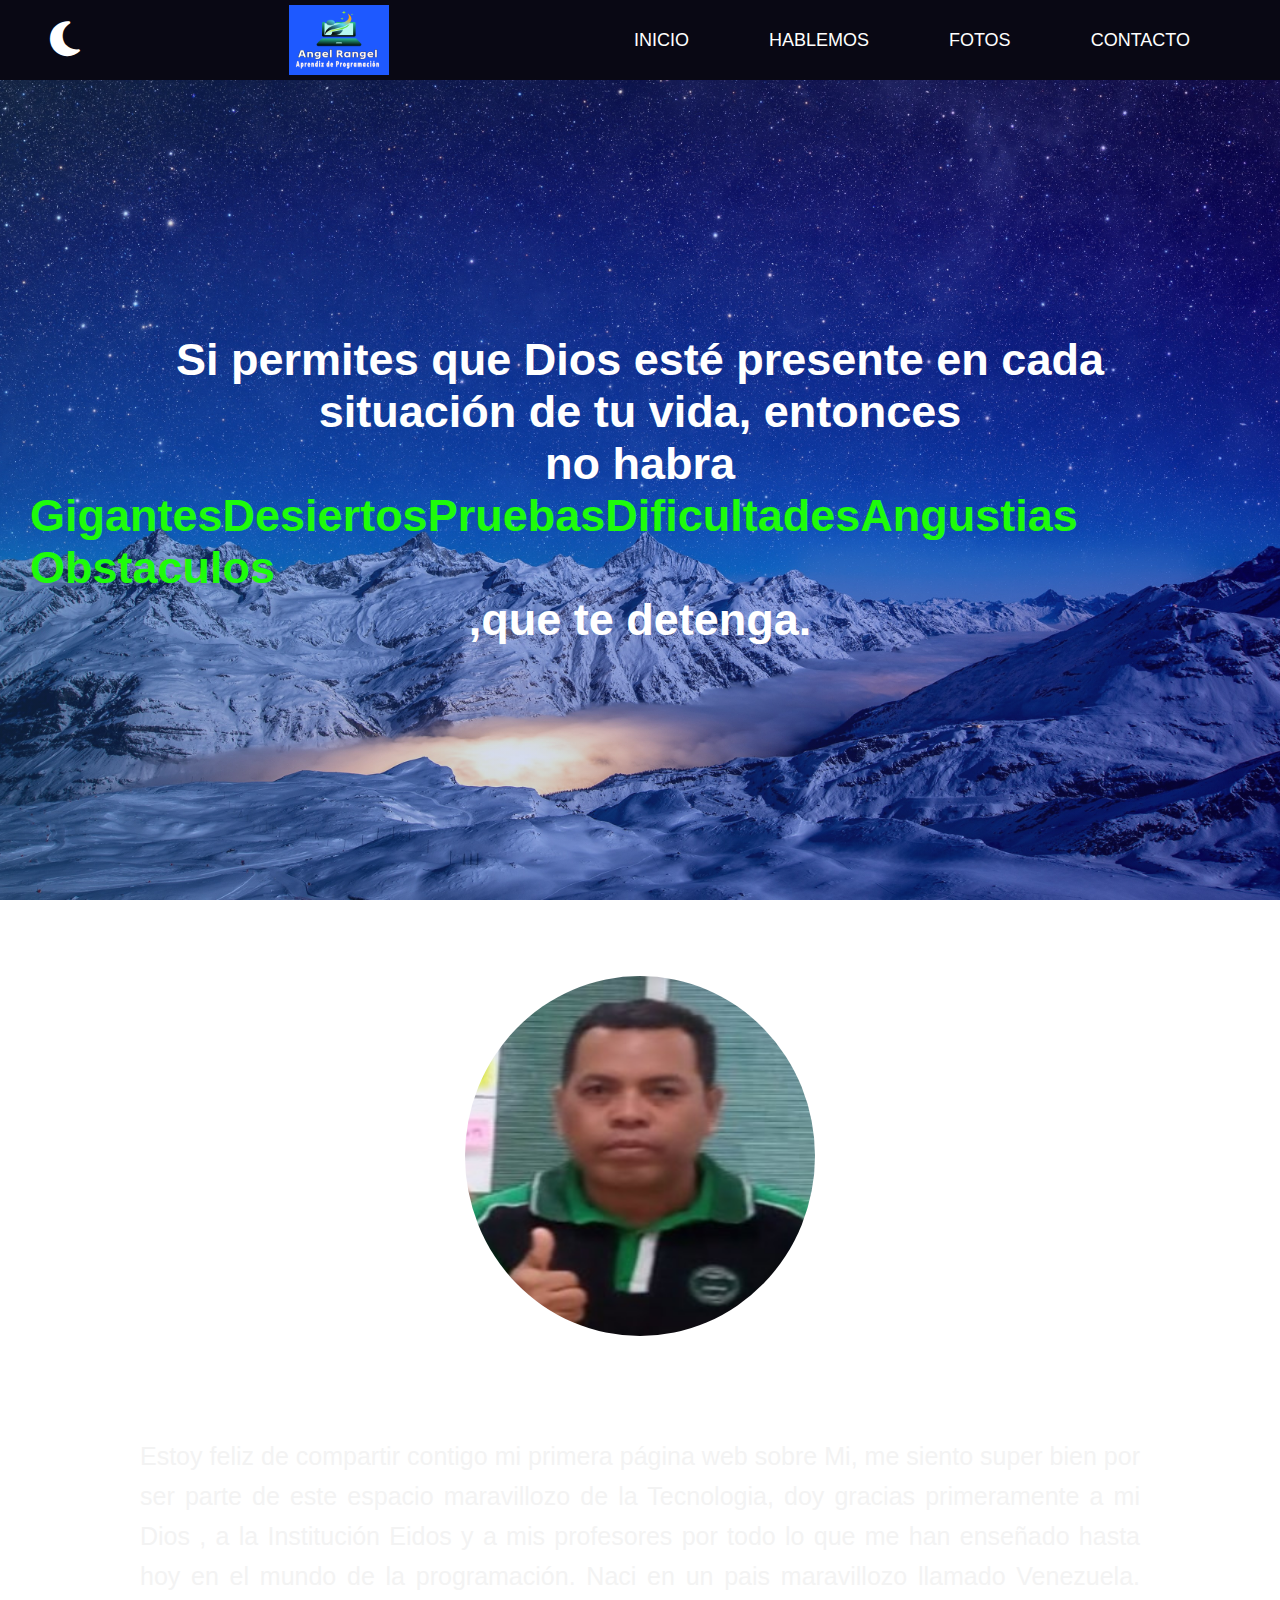
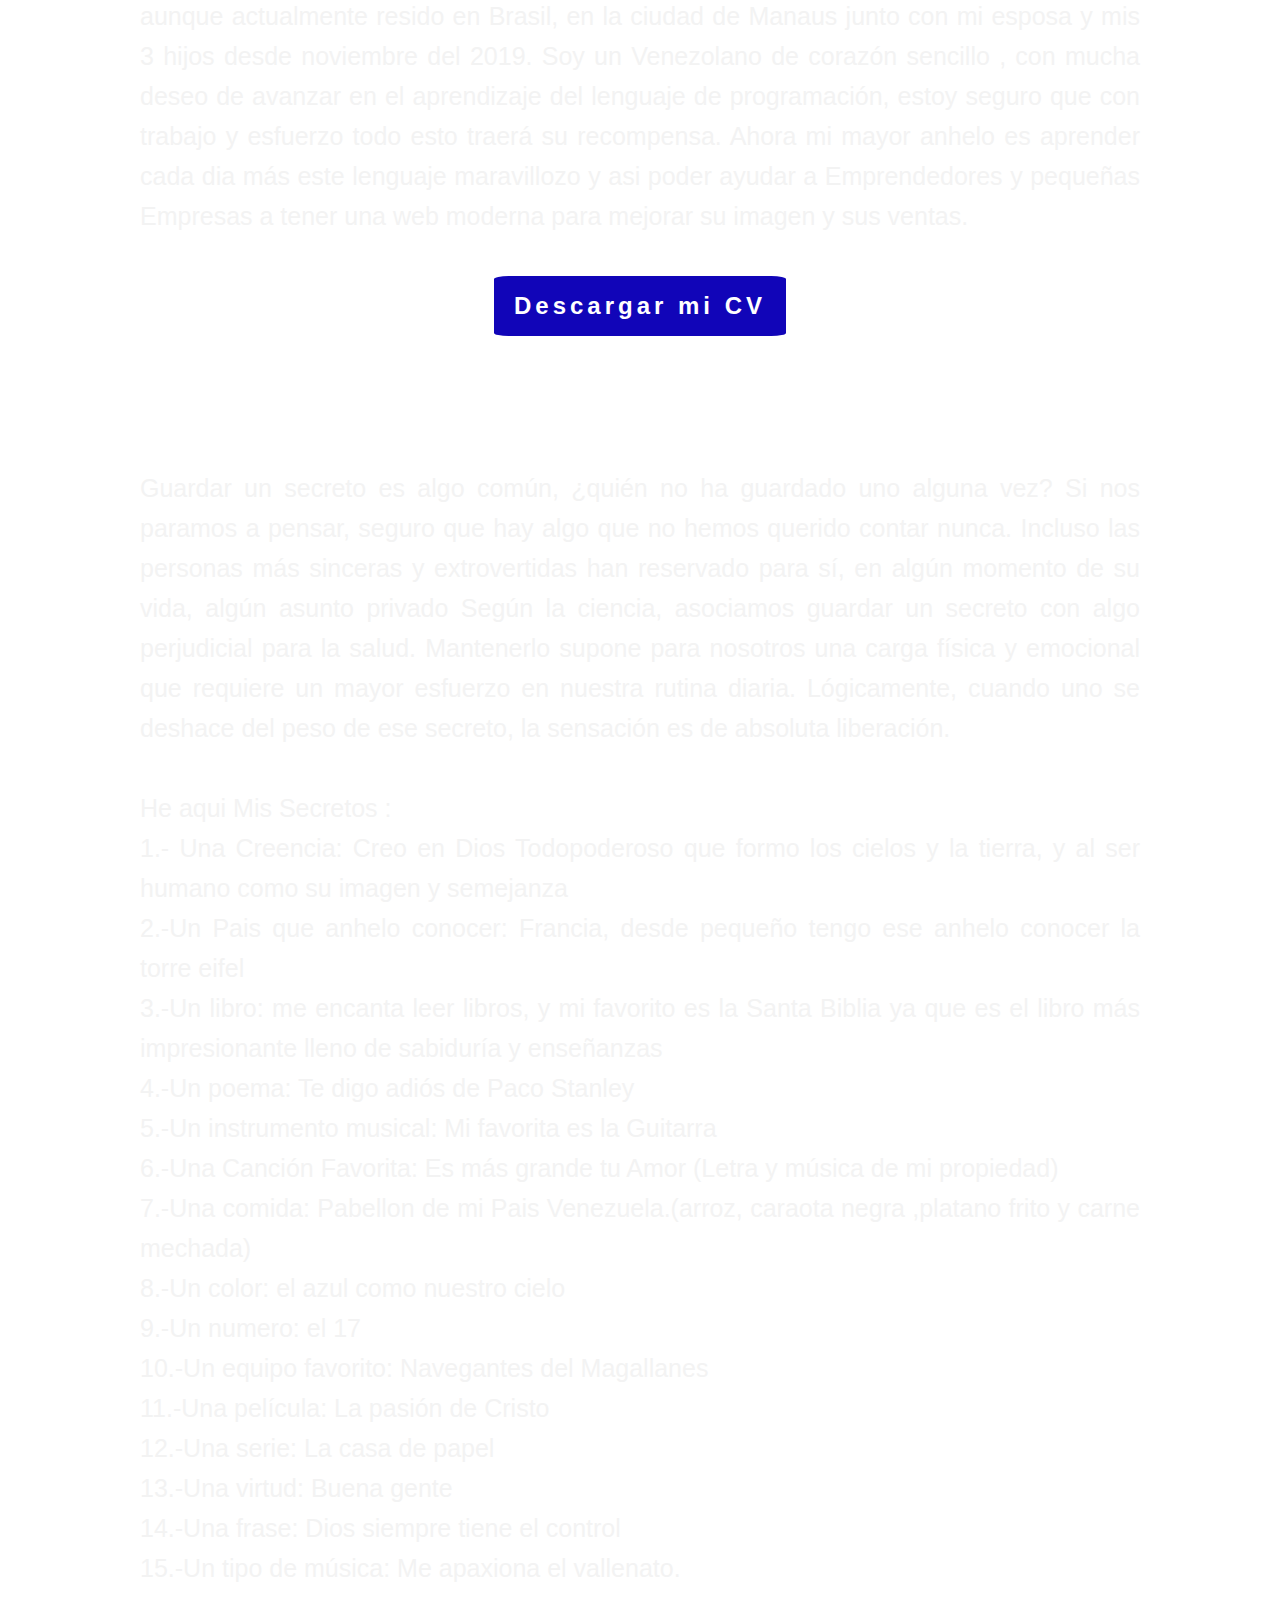
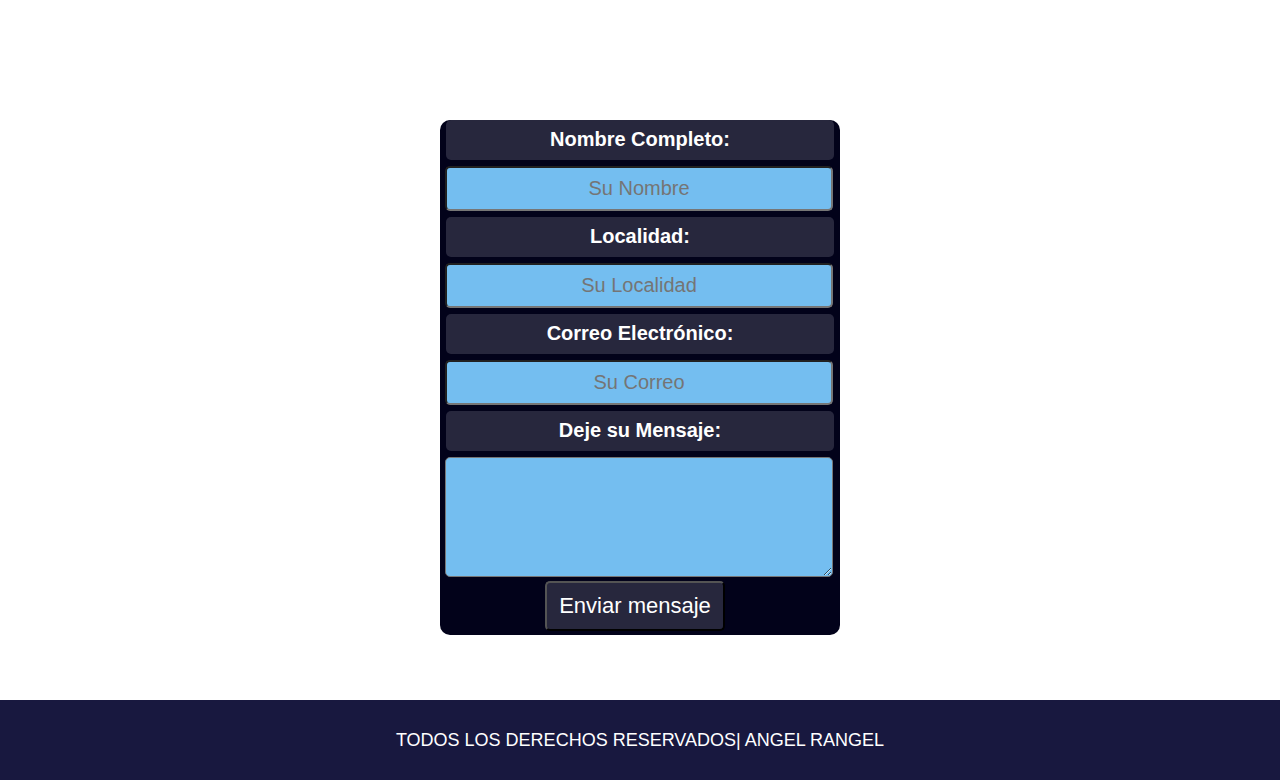
<file: index.html>
<!DOCTYPE html>
<html lang="es">
<head>
    <meta charset="UTF-8">
    <meta http-equiv="X-UA-Compatible" content="IE=edge">
    <meta name="viewport" content="width=device-width, initial-scale=1.0">
    <title>ANGEL RANGEL</title>
    <link rel="stylesheet" href="https://cdnjs.cloudflare.com/ajax/libs/font-awesome/5.13.0/css/all.min.css">
    <link rel="stylesheet" href="css/estilos.css">
    <link rel="shortcut icon" href="favicon/mng.png">
    <link rel="stylesheet" href="https://cdnjs.cloudflare.com/ajax/libs/font-awesome/6.4.0/css/all.min.css">
</head>
<body>
    
    <header >
        <nav>
            <label for="toggle" id="label_toggle" ><i class="fa-solid fa-moon"></i></label>
            <input type="checkbox" id="toggle">
            
            <img src="img/mi-logo.png" class="logo">

            <input type="checkbox" id="check">
            <label for="check" class="checkbtn">
                <i class="fas fa-bars"></i>
            </label>
            <ul>
                <li><a href="#Inicio">Inicio</a></li>
                <li><a href="#Hablemos">Hablemos</a></li>
                <li><a href="index2.html">Fotos</a></li>
                <li><a href="#Contacto">contacto</a></li>
            </ul>

        </nav>
    </header>

    <div class="banner">
        <div class="row">
            <h2>Si permites que Dios esté presente en cada<br> situación de tu vida, entonces <br>no habra
                <div class="change" id="rotate">
                    <span>Gigantes</span>
                    <span>Desiertos</span>
                    <span>Pruebas</span>
                    <span>Dificultades</span>
                    <span>Angustias</span>
                    <span>Obstaculos</span>
                </div>
                <br>
                ,que te detenga.
            </h2>
        </div>
    </div>

    <div  class="container">
        
        
        <div class="foto">
            <img src="img/imagen-proyecto2.jpg">
        </div>

        <div class="texto">
            <h1 id="Inicio">Hola! Soy Angel</h1><br>
            <p>
                Estoy feliz de compartir contigo mi primera página web sobre Mi, me siento super bien por ser parte de este espacio
                maravillozo de la Tecnologia, doy gracias primeramente a mi Dios  , a la Institución Eidos y a
                mis profesores por todo lo que me han enseñado hasta hoy en el mundo de la programación. 
                Naci en un pais maravillozo llamado Venezuela. aunque actualmente resido
                en Brasil, en la ciudad de Manaus junto con mi esposa y mis 3 hijos desde noviembre del 2019. 
                Soy un Venezolano de corazón sencillo , con mucha deseo de avanzar en el aprendizaje del 
                lenguaje de programación, estoy seguro que con trabajo y esfuerzo todo esto
                traerá su recompensa.
                Ahora mi mayor anhelo es aprender cada dia más este lenguaje maravillozo y asi poder ayudar a Emprendedores 
                y pequeñas Empresas a tener una web moderna para
                mejorar su imagen y sus ventas.
            </p>
        </div>

        <div class="boton">
            <a href="img/CV.jpg" class="btn-neon">
                <span id="span1"></span>
                <span id="span2"></span>
                <span id="span3"></span>
                <span id="span4"></span>
                Descargar mi CV
            </a>
        </div>

        <div class="texto2">
            <h2 id="Hablemos">Hablemos</h2>
            <p>
                Guardar un secreto es algo común, ¿quién no ha guardado uno alguna vez? Si nos paramos a pensar, seguro que hay algo que no 
                hemos querido contar nunca. Incluso las personas más sinceras y extrovertidas han reservado para sí, 
                en algún momento de su vida, algún asunto privado
                Según la ciencia, asociamos guardar un secreto con algo perjudicial para la salud. Mantenerlo supone para nosotros una carga
                física y emocional que requiere un mayor esfuerzo en nuestra rutina diaria. Lógicamente, cuando uno se deshace del peso de ese 
                secreto, la sensación es de absoluta liberación.<br> <br>
                    
                He aqui Mis Secretos :<br>
                1.- Una Creencia: Creo en Dios Todopoderoso que formo los cielos y la tierra, y al ser humano como su 
                imagen y semejanza<br>
                2.-Un Pais que anhelo conocer: Francia, desde pequeño tengo ese anhelo conocer la torre eifel<br>
                3.-Un libro: me encanta leer libros, y mi favorito es la Santa Biblia ya que es el libro más impresionante 
                lleno de sabiduría y enseñanzas<br>
                4.-Un poema: Te digo adiós de Paco Stanley<br>
                5.-Un instrumento musical: Mi favorita es la Guitarra<br>
                6.-Una Canción Favorita: Es más grande tu Amor (Letra y música de mi propiedad)<br>
                7.-Una comida: Pabellon de mi Pais Venezuela.(arroz, caraota negra ,platano frito y carne mechada)<br>
                8.-Un color: el azul como nuestro cielo<br>
                9.-Un numero: el 17<br>
                10.-Un equipo favorito: Navegantes del Magallanes<br>
                11.-Una película: La pasión de Cristo<br>
                12.-Una serie: La casa de papel<br>
                13.-Una virtud: Buena gente<br>
                14.-Una frase: Dios siempre tiene el control<br>
                15.-Un tipo de música: Me apaxiona el vallenato.
            </p>
        </div>

        <div class="formulario">
            <h3 id="Contacto">Contacto</h3>
                <form action="https://formsubmit.co/angelrang.1983@gmail.com" class="form" method="POST">
        
                    <label for="name" class="form_label">Nombre Completo:</label>
                    <input type="text" class="form_label2" name="nombre" placeholder="Su Nombre" id="name">
        
                    <label for="direccion" class="form_label">Localidad:</label>
                    <input type="text" class="form_label2" name="dirección" placeholder="Su Localidad" id="direccion">
        
                    <label for="correo" class="form_label">Correo Electrónico:</label>
                    <input type="email" class="form_label2" name="correo" placeholder="Su Correo" id="correo">
        
                    <label for="mensaje" class="form_label">Deje su Mensaje:</label>
                    <textarea name="mensaje" id="mensaje" class="form_label3" placeholder=""></textarea>
                    <input type="submit" class="enviar" value="Enviar mensaje">
                </form>
        </div>
        </div>
    </div>
    
        <script src="js/main.js"></script>
    <footer>
        <p>TODOS LOS DERECHOS RESERVADOS| ANGEL RANGEL</p>
    </footer>

</body>

</html>
</file>
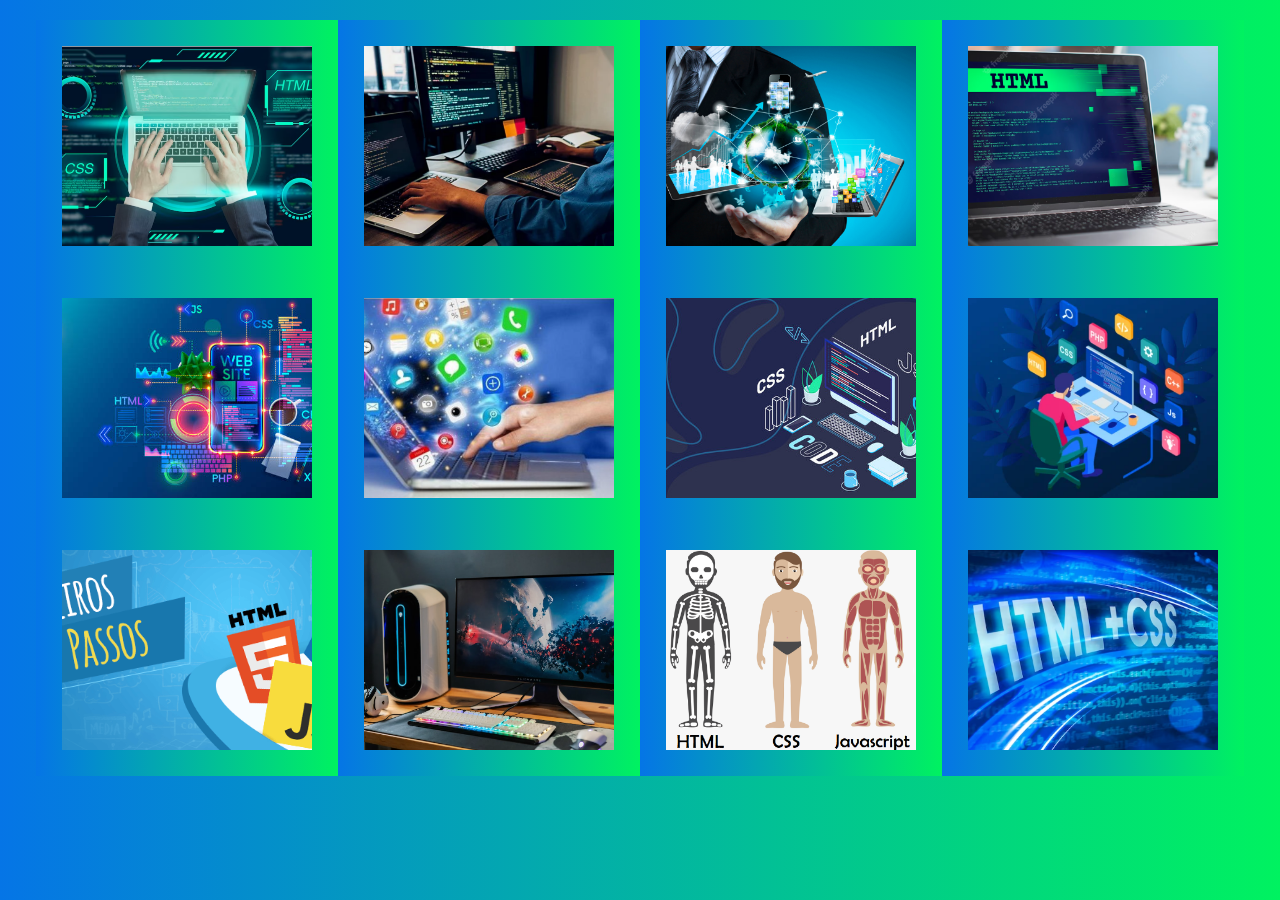
<file: index2.html>
<!DOCTYPE html>
<html lang="es">
<head>
    <meta charset="UTF-8">
    <meta name="viewport" content="width=device-width, initial-scale=1.0">
    <title>Galeria de imagenes</title>
    <link rel="stylesheet" href="css/galeria.css">
</head>
<body>
    <div class="contenido">
        <img src="img/tecno1.png">
        <img src="img/tecno2.png">
        <img src="img/tecno3.png">
        <img src="img/tecno4.png">
        <img src="img/tecno5.png">
        <img src="img/tecno6.png">
        <img src="img/tecno7.png">
        <img src="img/tecno8.png">
        <img src="img/tecno9.png">
        <img src="img/tecno10.png">
        <img src="img/tecno11.png">
        <img src="img/tecno12.png">


    </div>
    
</body>
</html>
</file>
<file: css/estilos.css>
*{
    padding: 0;
    margin: 0;
    text-decoration: none;
    list-style: none;
    box-sizing: border-box;
    font-family: Arial, Helvetica, sans-serif;
    scroll-behavior: smooth;

}

body{
    background: linear-gradient(to right, rgba(0, 0, 0, 0.4),rgb(0 0 0 /.3)),
    url(../img/fondo-dia.jpg) no-repeat;
    color: white;
    transition: 1.5s ease;
    background-size: cover;
    background-position: center center;
    background-attachment: fixed;
}

#toggle{
    display: none;
}

#label_toggle{
    font-size: 40px;
    cursor: pointer;
    width: 35px;
}

.dark{
    background: linear-gradient(to right, rgba(0, 0, 0, 0.4),rgb(0 0 0 /.3)),
    url(../img/fondo-pantalla.jpeg) no-repeat;
    color: white;
    transition: 1.5s ease;
    background-size: cover;
    background-position: center center;
    background-attachment: fixed;
}

nav{
    background-color: rgb(9, 8, 20);
    height: 80px;
    width: 100%;
    padding: 0 50px;
    display: flex;
    align-items: center;
    justify-content: space-between;
}

.logo{
    display: flex;
    height: 70px;
    width: 100px;
}

nav ul{
    display: flex;
    justify-content: center;
}

nav ul li{
    margin: 0 5PX;
}

nav ul li a{
    color: white;
    font-size: 18px;
    padding: 7px 20px;
    margin: 15px;
    text-transform: uppercase;

}

nav ul li a:hover {
    background-color: #00FF00;
    color: black;
    border-radius: 5px;

}




.checkbtn{
    font-size: 30px;
    color: white;
    cursor: pointer;
    display: none;
}


#check{
    display: none;
}

.banner{
    background: linear-gradient(to right, rgba(59, 149, 233, 0.2),
    rgba(29, 6, 235, 0.2)), url(../img/banner.jpg);
    background-size: cover;
    background-position: center center;
    height: calc(100vh - 80px);
    display: flex;
    align-items: center;
    justify-content: center;
    flex-direction: column;
}

.banner .row h2{
    text-align: center;
    font-size: 45px;
    color: white;
    margin: 0 30px;
}


.change{
    display: inline-block;
    vertical-align: bottom;
    animation: blinker 2s linear infinite;
    animation-delay: -1s;
}

.change span{
    color: #1efc0a;
    float: left;
    overflow: hidden;
    animation: hideShow 12s linear infinite;
}

.change span:nth-child(1) {animation-delay: -0s;}
.change span:nth-child(2) {animation-delay: -2s;}
.change span:nth-child(3) {animation-delay: -4s;}
.change span:nth-child(4) {animation-delay: -6s;}
.change span:nth-child(5) {animation-delay: -8s;}
.change span:nth-child(6) {animation-delay: -10s;}

@keyframes blinker {
    50%{opacity: 0;}
}

@keyframes hideShow{
    0%, 16.6%, 33.33%, 100%{width:0;}
    16.66%, 33.3%{width:auto;}
}



/************* INICIO DEL MAIN *******************/


.container{
    height: 3000px;
    display: flex;
    justify-content: center;
    align-items: center;
    flex-direction: column;
}
.foto img{
    display: flex;
    justify-content: center;
    width: 350px;
    height:360px;
    border-radius: 50%;
    margin: 10px;
}

.texto h1{
    display: flex;
    justify-content: center;
    font-size: 28px;
    color: white;
    margin: 20px 0 10px 0;
}

.texto p{
    display: flex;
    justify-content: center;
    align-content: center;
    text-align: justify;
    color: #f3f3f3;
    font-size: 25px;
    margin: 10px 140px 40px 140px;
    line-height: 40px;
}

/*************** BOTON NEON ****************************/
.boton{
    display: flex;
    justify-content: center;
    align-items: center;
}


.boton .btn-neon {
    display: flex;
    justify-content: center;
    align-items: center;
    height: 60px;
    border-radius: 5%;

} 

.btn-neon{
    position: relative;
    display: inline-block;
    padding: 10px 20px;
    color: white;
    letter-spacing: 4px;
    font-size: 24px;
    font-weight: 600;
    text-decoration: none;
    overflow: hidden;
    transition: 0.2s;
    background: #1105b8;
    border-radius: 2px;
}

.btn-neon:hover{
    background: #00FF00;
    box-shadow: 0 0 10px  #00FF00, 
    0 0 40px  #00FF00, 0 0 80px  #00FF00;
    transition-delay: 1s;


}


.btn-neon span{
    position: absolute;
    display: block;
}

#span1{
    top: 0;
    left: -100%;
    width: 100%;
    height: 2px;
    background: linear-gradient(90deg,transparent, #00FF00);
}

.btn-neon:hover #span1{
    left: 100%;
    transition: 1s;
}

#span3{
    bottom: 0;
    right: -100%;
    width: 100%;
    height: 2px;
    background: linear-gradient(270deg,transparent, #00FF00);
}

.boton a:hover{
    color: #0000FF;
}

.btn-neon:hover #span3{
    right: 100%;
    transition: 1s;
    transition-delay: 0.5s;
    color: rgb(4, 0, 255);
}

#span2{
    top:-100% ;
    right:0;
    width: 2px;
    height: 100%;
    background: linear-gradient(180deg,transparent, #00FF00);
}

.btn-neon:hover #span2{
    top: 100%;
    transition: 1s;
    transition-delay: 0.25s;
}

#span4{
    bottom:-100% ;
    left:0;
    width: 2px;
    height: 100%;
    background: linear-gradient(360deg,transparent, #00FF00);
}

.btn-neon:hover #span4{
    bottom: 100%;
    transition: 1s;
    transition-delay: 0.75s;
}

/************* FINAL DEL BOTON NEON *******************/


.texto2 h2{
    color: white;
    display: flex;
    justify-content: center;
    font-size: 28px;
    margin: 60px 0px 40px 0px;
    
}

.texto2 p{
    display: flex;
    justify-content: center;
    align-content: center;
    text-align: justify;
    color: #f3f3f3;
    font-size: 25px;
    margin: 20px 140px 20px 140px;
    line-height: 40px;
}



/*********** FINAL DEL MAIN ************/

/*************** FORMULARIO **************************/




.form{
    background-color: #02021a;
    height: 515px;
    width: 400px;
    color: white;
    font-weight: 600;
    border-radius: 10px;
}

.formulario h3{
    display: flex;
    justify-content: center;
    color: white;
    font-size: 28px;
    margin: 60px 0px 20px 0px;

}

.form_input{
    width: 100%;
    height: 50px;
    background: #27273d;
    padding: 10px;
    outline: none;
    border: none;
    border-bottom: 2px solid rgb(42, 42, 83);
    font-size: 20px;
    margin-bottom: 10px;
    color: white;

}

.form_text{
    
    width: 100%;
    background: #27273d;
    padding: 10px;
    outline: none;
    border: none;
    border-bottom: 2px solid rgb(1, 1, 8);
    color: white;
}


.form_label{
    display: flex;
    justify-content: center;
    align-items: center;
    font-size: 20px;
    width: 97%;
    margin: 6px;
    background-color:#27273d;
    height: 40px;
    border-radius: 5px;

}

.form_label2{
    width: 97%;
    height: 45px;
    text-align: center;
    display: flex;
    align-items: center;
    background-color: #74bef0;
    font-size: 20px;
    margin: 0 0 0 5px;
    border-radius: 5px;

}


.form_label3{
    width: 97%;
    height: 120px;
    background-color: #74bef0;
    font-size: 24px;
    margin: 0 0 0 5px;
    border-radius: 5px;
    
}


.enviar{
    width: 45%;
    height: 50px;
    background-color:#27273d;
    color: white;
    text-align: center;
    font-size: 22px;
    margin: 0 0 0 105px;
    cursor: pointer;
    transition: all 4s ease;
    border-radius: 5px;
}

.enviar:hover {
    background-color: #00FF00 ;
    color: #01010c;
    font-weight: 600;
}


/*************** FINAL FORMULARIO **************************/
footer{
    background-color: #18183f;
    height: 80px;;
    display: flex;
    justify-content: center;
    align-items: center;
}

footer p{
    
    color: white;
    font-size: 18px;
    
}

/********** @MEDIA DISPOSITIVOS MOVILES ****************/




@media (max-width: 960px){

    nav{
        background-color: rgb(5, 2, 39);
        height: 80px;
        width: 100%;
        padding: 0 50px;
        display: flex;
        align-items: center;
        justify-content: space-between;
    }
    
    .logo{
        display: flex;
        height: 70px;
        width: 100px;
    }
    
    nav ul{
        display: flex;
        justify-content: center;
    }
    
    nav ul li{
        margin: 0 5PX;
    }
    
    nav ul li a{
        color: white;
        font-size: 18px;
        padding: 7px 20px;
        margin: 15px;
        text-transform: uppercase;
    
    }

    .banner .row h2{
        text-align: center;
        font-size: 38px;
        color: white;
        margin: 0 30px;
    }
    

    .container{
        height: 3200px;
        display: flex;
        justify-content: center;
        align-items: center;
        flex-direction: column;
    }
    .foto img{
        display: flex;
        justify-content: center;
        width: 300px;
        height:320px;
        border-radius: 50%;
        margin: 10px;
    }

    .texto h1{
        display: flex;
        justify-content: center;
        font-size: 25px;
        color: white;
        margin: 20px 0 10px 0;
    }
    
    .texto p{
        display: flex;
        justify-content: center;
        align-content: center;
        text-align: justify;
        color: #f3f3f3;
        font-size: 22px;
        margin: 10px 100px 20px 100px;
        line-height: 40px;
    }
    
    
    .btn-neon{
        font-size: 22px;
        font-weight: 600;
        
    }
    
    .btn-neon:hover #span1{
        left: 100%;
        transition: 1s;
    }
    
    
    .texto2 h2{
        color: white;
        display: flex;
        justify-content: center;
        font-size: 25px;
        margin: 60px 0px 40px 0px;
        
    }
    
    .texto2 p{
        display: flex;
        justify-content: center;
        align-content: center;
        text-align: justify;
        color: #f3f3f3;
        font-size: 22px;
        margin: 20px 100px 20px 100px;
        line-height: 40px;
    }
    
    
    
    
    footer{
        background-color: #0f0f52;
        height: 80px;;
        display: flex;
        justify-content: center;
        align-items: center;
    }
    
    footer p{
        
        color: white;
        font-size: 18px;
        
    }

}

@media (max-width: 768px){

    nav{
        background-color: rgb(5, 2, 39);
        height: 80px;
        width: 100%;
        padding: 0 30px;
        display: flex;
        align-items: center;
        justify-content: space-between;
    }
    
    .logo{
        display: flex;
        height: 70px;
        width: 120px;
    }
    
    nav ul{
        display: flex;
        justify-content: center;
    }
    
    nav ul li{
        margin: 0 5PX;
    }
    
    nav ul li a{
        color: white;
        font-size: 16px;
        padding: 7px 13px;
        margin: 15px;
        text-transform: uppercase;
    
    }
    
    
    
    .checkbtn{
        font-size: 30px;
        color: white;
        cursor: pointer;
        display: none;
    }
    
    
    #check{
        display: none;
    }

    .banner .row h2{
        text-align: center;
        font-size: 32px;
        color: white;
        margin: 0 30px;
    }
    

    .container{
        height: 3400px;
        display: flex;
        justify-content: center;
        align-items: center;
        flex-direction: column;
    }
    .foto img{
        display: flex;
        justify-content: center;
        width: 280px;
        height:300px;
        border-radius: 50%;
        margin: 10px;
    }

    .texto h1{
        font-size: 22px;

    }
    
    .texto p{
        font-size: 20px;
    }
    
    
    .btn-neon{
        font-size: 20px;
        font-weight: 500;
        
    }

    .texto2 h2{
        font-size: 22px;
    }
    
    .texto2 p{
        font-size: 20px;
    }
    
    
    footer{
        background-color: #13133d;
        height: 70px;
        display: flex;
        justify-content: center;
        align-items: center;
    }
    
    footer p{
        
        color: white;
        font-size: 18px;
        
    }

}

@media (max-width: 590px){

    nav{
        background-color: rgb(4, 18, 61);
        height: 70px;
        width: 100%;
        padding: 0 50px;
        display: flex;
        align-items: center;
        justify-content: space-between;
    }
    
    .logo{
        display: flex;
        height: 60px;
        width: 100px;
    }
    
    .checkbtn{
        display: flex;
    }
    
    nav{
        padding: 0 30px;
    }

    ul{
        position: absolute;
        width: 100%;
        height: calc(100vh - 70px);
        background: rgb(27, 74, 226);
        top: 70px;
        left: -100%;
        text-align: center;
        transition: all .5s;
        flex-direction: column;
        z-index: 15;
        }

    nav ul li{
    margin: 20px 0; 
    }

    nav ul li a {
        font-size: 20px;
    }

    #check:checked ~ul{
        left: 0;
    }



    .banner .row h2{
        text-align: center;
        font-size: 24px;
        color: white;
        margin: 0 30px;
    }
    

    .container{
        height: 2600px;
        display: flex;
        justify-content: center;
        align-items: center;
        flex-direction: column;
    }
    .foto img{
        display: flex;
        justify-content: center;
        width: 220px;
        height:240px;
        border-radius: 50%;
        margin: 10px;
    }

    .texto h1{
        font-size: 20px;

    }
    
    .texto p{
        display: flex;
        justify-content: center;
        align-content: center;
        text-align: justify;
        color: #f3f3f3;
        font-size: 16px;
        margin: 10px 40px 20px 40px;
        line-height: 30px;
    }
    
    .btn-neon{
        font-size: 16px;
        font-weight: 500;
        
        
    }

    .texto2 h2{
        font-size: 18px;
    }
    
    .texto2 p{
        font-size: 16px;
        margin: 10px 40px 20px 40px;
        line-height: 30px;
    }

    .form{
        background-color: #02021a;
        height: 495px;
        width: 300px;
        color: white;
        font-weight: 600;
        border-radius: 10px;
    }
    
    .formulario h3{
        display: flex;
        justify-content: center;
        color: white;
        font-size: 20px;
        margin: 60px 0px 20px 0px;
    
    }
    
    .form_input{
        width: 100%;
        height: 50px;
        background: #27273d;
        padding: 10px;
        outline: none;
        border: none;
        border-bottom: 2px solid rgb(42, 42, 83);
        font-size: 16px;
        margin-bottom: 10px;
        color: white;
    
    }
    
    .form_text{
        
        width: 100%;
        background: #27273d;
        padding: 10px;
        outline: none;
        border: none;
        border-bottom: 2px solid rgb(1, 1, 8);
        color: white;
    }
    
    
    .form_label{
        display: flex;
        justify-content: center;
        align-items: center;
        font-size: 16px;
        width: 97%;
        margin: 6px;
        background-color:#27273d;
        height: 40px;
        border-radius: 5px;
    
    }
    
    .form_label2{
        width: 97%;
        height: 45px;
        text-align: center;
        display: flex;
        align-items: center;
        background-color: #74bef0;
        font-size: 16px;
        margin: 0 0 0 5px;
        border-radius: 5px;
    
    }
    
    
    .form_label3{
        width: 97%;
        height: 100px;
        background-color: #74bef0;
        font-size: 18px;
        margin: 0 0 0 5px;
        border-radius: 5px;
        
    }
    
    
    .enviar{
        width: 45%;
        height: 50px;
        background-color:#27273d;
        color: white;
        text-align: center;
        font-size: 16px;
        margin: 0 0 0 80px;
        cursor: pointer;
        transition: all 4s ease;
        border-radius: 5px;
    }
    
    .enviar:hover {
        background-color: #00FF00 ;
        color: #01010c;
        font-weight: 600;
    }
    
    footer{
        background-color: #090931;
        height: 70px;
        display: flex;
        justify-content: center;
        align-items: center;
    }
    
    footer p{
        
        color: white;
        font-size: 16px;
        
    }

}




@media (max-width: 420px){

    nav{
        background-color: rgb(27, 74, 226);
        height: 70px;
        width: 100%;
        padding: 0 50px;
        display: flex;
        align-items: center;
        justify-content: space-between;
    }
    
    .logo{
        display: flex;
        height: 60px;
        width: 100px;
    }
    
    .checkbtn{
        display: flex;
    }
    
    nav{
        padding: 0 30px;
    }

    ul{
        position: absolute;
        width: 100%;
        height: calc(100vh - 70px);
        background: rgb(27, 74, 226);
        top: 70px;
        left: -100%;
        text-align: center;
        transition: all .5s;
        flex-direction: column;
        z-index: 15;
        }

    nav ul li{
    margin: 20px 0; 
    }

    nav ul li a {
        font-size: 20px;
    }

    #check:checked ~ul{
        left: 0;
    }



    .banner .row h2{
        text-align: center;
        font-size: 27px;
        color: white;
        margin: 0 30px;
    }
    

    .container{
        height: 3300px;
        display: flex;
        justify-content: center;
        align-items: center;
        flex-direction: column;
    }
    .foto img{
        display: flex;
        justify-content: center;
        width: 220px;
        height:240px;
        border-radius: 50%;
        margin: 10px;
    }

    .texto h1{
        font-size: 20px;

    }
    
    .texto p{
        display: flex;
        justify-content: center;
        align-content: center;
        text-align: justify;
        color: #f3f3f3;
        font-size: 16px;
        margin: 10px 40px 20px 40px;
        line-height: 30px;
    }
    
    .btn-neon{
        font-size: 16px;
        font-weight: 500;
        
        
    }

    .texto2 h2{
        font-size: 18px;
    }
    
    .texto2 p{
        font-size: 16px;
        margin: 10px 40px 20px 40px;
        line-height: 30px;
    }
    
    
    .form{
        background-color: #02021a;
        height: 495px;
        width: 300px;
        color: white;
        font-weight: 600;
        border-radius: 10px;
    }
    
    .formulario h3{
        display: flex;
        justify-content: center;
        color: white;
        font-size: 20px;
        margin: 60px 0px 20px 0px;
    
    }
    
    .form_input{
        width: 100%;
        height: 50px;
        background: #27273d;
        padding: 10px;
        outline: none;
        border: none;
        border-bottom: 2px solid rgb(42, 42, 83);
        font-size: 16px;
        margin-bottom: 10px;
        color: white;
    
    }
    
    .form_text{
        
        width: 100%;
        background: #27273d;
        padding: 10px;
        outline: none;
        border: none;
        border-bottom: 2px solid rgb(1, 1, 8);
        color: white;
    }
    
    
    .form_label{
        display: flex;
        justify-content: center;
        align-items: center;
        font-size: 16px;
        width: 97%;
        margin: 6px;
        background-color:#27273d;
        height: 40px;
        border-radius: 5px;
    
    }
    
    .form_label2{
        width: 97%;
        height: 45px;
        text-align: center;
        display: flex;
        align-items: center;
        background-color: #74bef0;
        font-size: 16px;
        margin: 0 0 0 5px;
        border-radius: 5px;
    
    }
    
    
    .form_label3{
        width: 97%;
        height: 100px;
        background-color: #74bef0;
        font-size: 18px;
        margin: 0 0 0 5px;
        border-radius: 5px;
        
    }
    
    
    .enviar{
        width: 45%;
        height: 50px;
        background-color:#27273d;
        color: white;
        text-align: center;
        font-size: 16px;
        margin: 0 0 0 80px;
        cursor: pointer;
        transition: all 4s ease;
        border-radius: 5px;
    }
    
    .enviar:hover {
        background-color: #00FF00 ;
        color: #01010c;
        font-weight: 600;
    }
    
    footer{
        background-color: #0b0b3d;
        height: 70px;
        display: flex;
        justify-content: center;
        align-items: center;
    }
    
    footer p{
        
        color: white;
        font-size: 14px;
        
    }




}
</file>
<file: css/galeria.css>
/******** Galeria de imagenes **********/
*{
    padding: 0;
    margin: 0;
    background: -webkit-linear-gradient(to right, #0575E6, #00F260);  
    background: linear-gradient(to right, #0575E6, #00F260); 

}

.contenido{
    display: flex;
    width: 100%;
    height: 50vh;
    flex-wrap: wrap;
    justify-content: center;
    padding-top: 20px;
    padding-bottom: 20px;
    
}

img{
    width: 250px;
    height: 200px;
    object-fit: cover;
    object-position: center;
    padding: 26px;
}

img:hover{
    cursor: pointer;
    opacity: 0.7;
    transform: scale(1.05);
    transform: rotate(-1.2deg) scale(1.05);
    transition: 0.6s ease-out;
    filter: grayscale(0.9);
}


@media (max-width: 768px){

    img{
        width: 280px;
        height: 230px;
        object-fit: cover;
        object-position: center;
        padding: 16px;
    }

}

@media (max-width: 590px){

    img{
        width: 220px;
        height: 180px;
        object-fit: cover;
        object-position: center;
        padding: 16px;
    }

}



@media (max-width: 479px){

    img{
        width: 150px;
        height: 100px;
        object-fit: cover;
        object-position: center;
        padding: 16px;
    }

}
</file>
